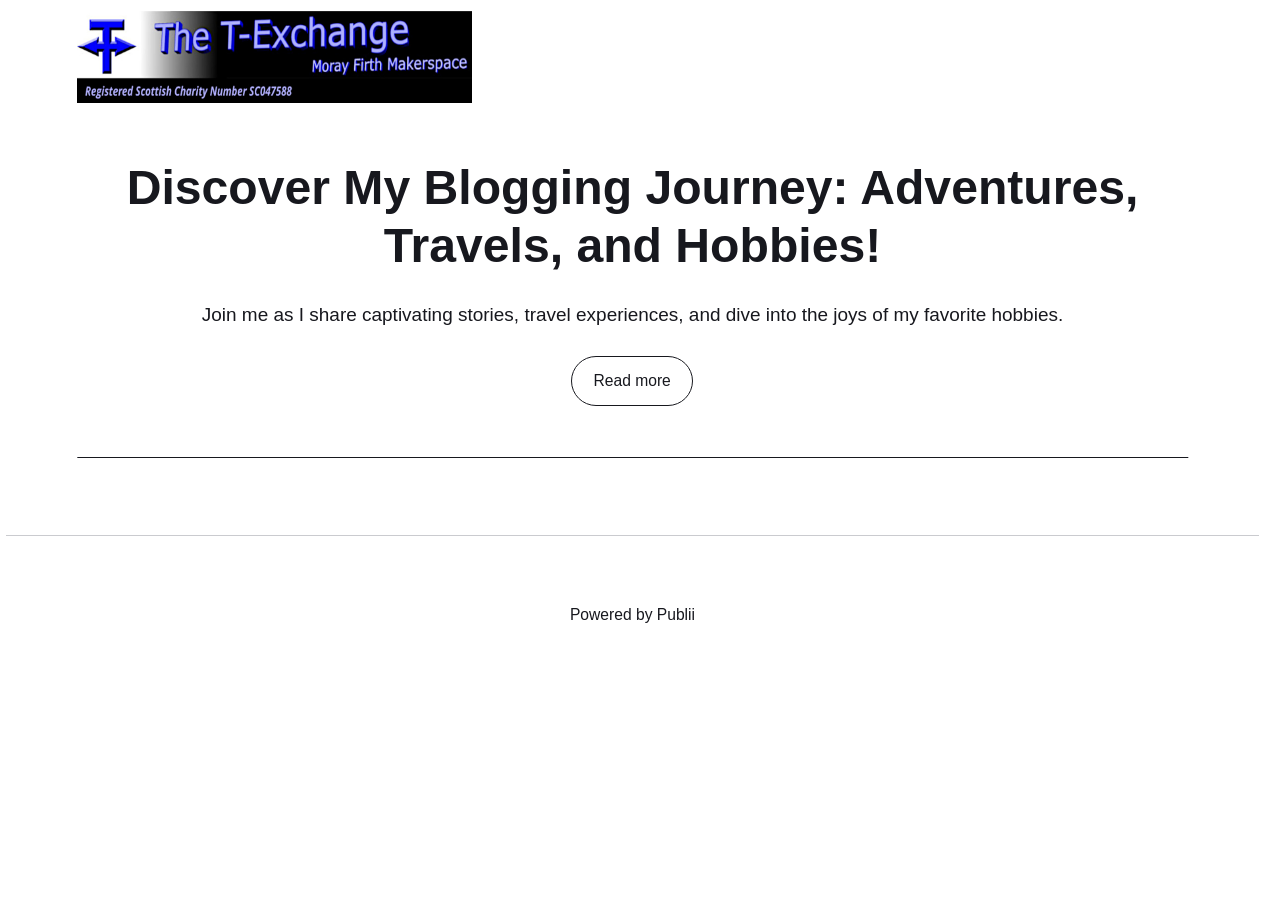
<file: index.html>
<!DOCTYPE html><html lang="en-gb"><head><meta charset="utf-8"><meta http-equiv="X-UA-Compatible" content="IE=edge"><meta name="viewport" content="width=device-width,initial-scale=1"><title>The T-Exchange Website</title><meta name="generator" content="Publii Open-Source CMS for Static Site"><link rel="canonical" href="https://wesley-dawg.github.io/"><link rel="alternate" type="application/atom+xml" href="https://wesley-dawg.github.io/feed.xml" title="The T-Exchange Website - RSS"><link rel="alternate" type="application/json" href="https://wesley-dawg.github.io/feed.json" title="The T-Exchange Website - JSON"><meta property="og:title" content="The T-Exchange Website"><meta property="og:image" content="https://wesley-dawg.github.io/media/website/header.jpg"><meta property="og:image:width" content="1200"><meta property="og:image:height" content="280"><meta property="og:site_name" content="The T-Exchange Website"><meta property="og:description" content=""><meta property="og:url" content="https://wesley-dawg.github.io/"><meta property="og:type" content="website"><link rel="stylesheet" href="https://wesley-dawg.github.io/assets/css/style.css?v&#x3D;8c430f4f4a724241cd2c166aeeda847b"><script type="application/ld+json">{"@context":"http://schema.org","@type":"Organization","name":"The T-Exchange Website","logo":"https://wesley-dawg.github.io/media/website/header.jpg","url":"https://wesley-dawg.github.io/"}</script><noscript><style>img[loading] {
                    opacity: 1;
                }</style></noscript></head><body class="home-template"><header class="top js-header"><a class="logo" href="https://wesley-dawg.github.io/"><img src="https://wesley-dawg.github.io/media/website/header.jpg" alt="The T-Exchange Website" width="1200" height="280"></a></header><main><div class="hero hero--noimage"><header class="hero__content hero__content--centered"><div class="wrapper"><h1>Discover My Blogging Journey: Adventures, Travels, and Hobbies!</h1><p>Join me as I share captivating stories, travel experiences, and dive into the joys of my favorite hobbies.</p><p><a href="#" class="btn">Read more</a></p></div></header></div><div class="wrapper feed"></div></main><footer class="footer"><div class="wrapper"><div class="footer__copyright"><p>Powered by Publii</p></div><button id="backToTop" class="footer__bttop" aria-label="Back to top" title="Back to top"><svg width="20" height="20"><use xlink:href="https://wesley-dawg.github.io/assets/svg/svg-map.svg#toparrow"/></svg></button></div></footer><script defer="defer" src="https://wesley-dawg.github.io/assets/js/scripts.min.js?v&#x3D;dafec4f87fead6718cb125f0b0fc8441"></script><script>window.publiiThemeMenuConfig={mobileMenuMode:'sidebar',animationSpeed:300,submenuWidth: 'auto',doubleClickTime:500,mobileMenuExpandableSubmenus:true,relatedContainerForOverlayMenuSelector:'.top'};</script><script>var images = document.querySelectorAll('img[loading]');
        for (var i = 0; i < images.length; i++) {
            if (images[i].complete) {
                images[i].classList.add('is-loaded');
            } else {
                images[i].addEventListener('load', function () {
                    this.classList.add('is-loaded');
                }, false);
            }
        }</script></body></html>
</file>
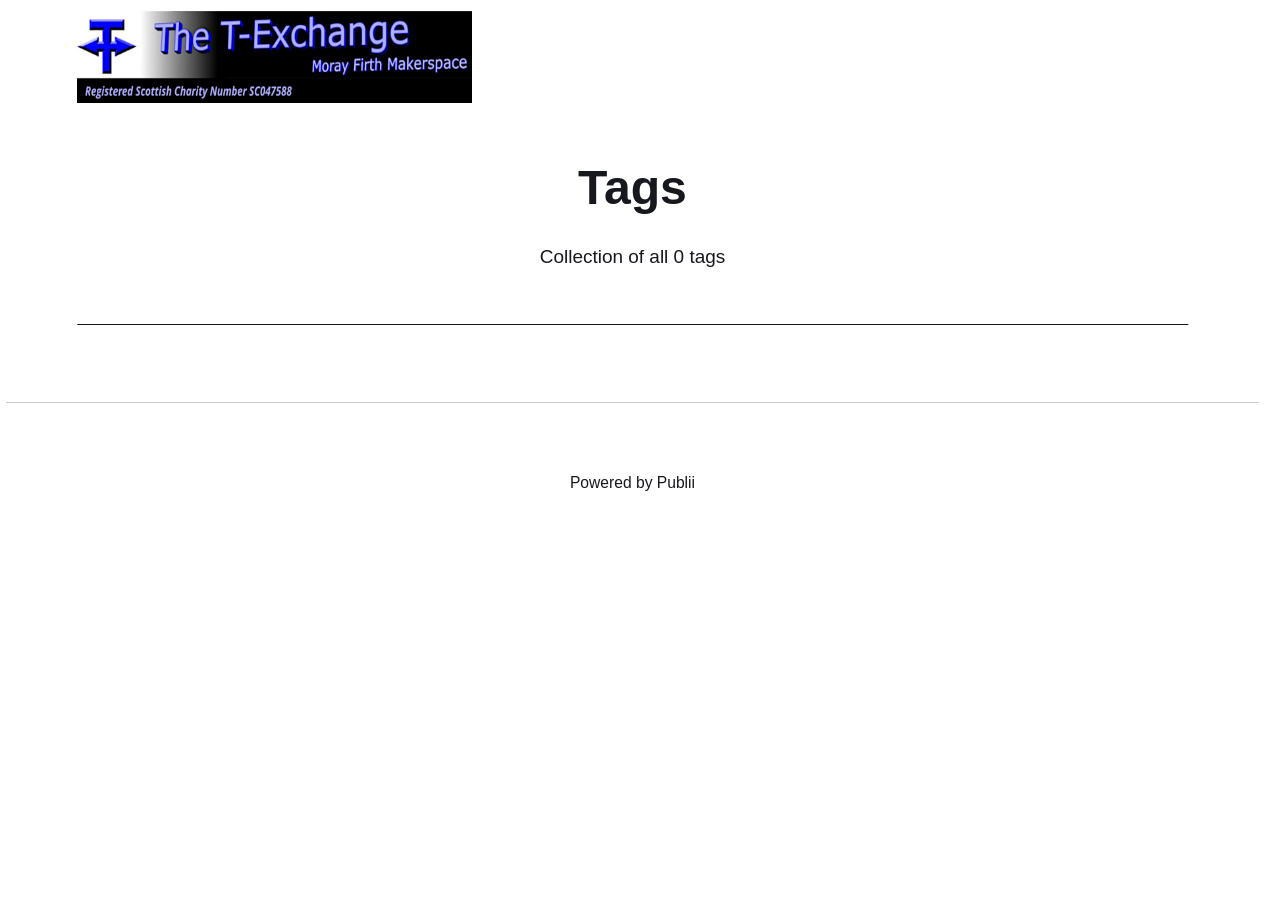
<file: tags/index.html>
<!DOCTYPE html><html lang="en-gb"><head><meta charset="utf-8"><meta http-equiv="X-UA-Compatible" content="IE=edge"><meta name="viewport" content="width=device-width,initial-scale=1"><title>All tags - The T-Exchange Website</title><meta name="robots" content="noindex, follow"><meta name="generator" content="Publii Open-Source CMS for Static Site"><link rel="alternate" type="application/atom+xml" href="https://wesley-dawg.github.io/feed.xml" title="The T-Exchange Website - RSS"><link rel="alternate" type="application/json" href="https://wesley-dawg.github.io/feed.json" title="The T-Exchange Website - JSON"><meta property="og:title" content="The T-Exchange Website"><meta property="og:image" content="https://wesley-dawg.github.io/media/website/header.jpg"><meta property="og:image:width" content="1200"><meta property="og:image:height" content="280"><meta property="og:site_name" content="The T-Exchange Website"><meta property="og:description" content=""><meta property="og:url" content="https://wesley-dawg.github.io/tags/"><meta property="og:type" content="website"><link rel="stylesheet" href="https://wesley-dawg.github.io/assets/css/style.css?v&#x3D;8c430f4f4a724241cd2c166aeeda847b"><script type="application/ld+json">{"@context":"http://schema.org","@type":"Organization","name":"The T-Exchange Website","logo":"https://wesley-dawg.github.io/media/website/header.jpg","url":"https://wesley-dawg.github.io/"}</script><noscript><style>img[loading] {
                    opacity: 1;
                }</style></noscript></head><body class="tags-template"><header class="top js-header"><a class="logo" href="https://wesley-dawg.github.io/"><img src="https://wesley-dawg.github.io/media/website/header.jpg" alt="The T-Exchange Website" width="1200" height="280"></a></header><main class="page page--tags"><div class="hero hero--noimage"><header class="hero__content hero__content--centered"><div class="wrapper"><h1>Tags</h1><p class="page__desc">Collection of all 0 tags</p></div></header></div><div class="wrapper"><ul class="feed feed--grid"></ul></div></main><footer class="footer"><div class="wrapper"><div class="footer__copyright"><p>Powered by Publii</p></div><button id="backToTop" class="footer__bttop" aria-label="Back to top" title="Back to top"><svg width="20" height="20"><use xlink:href="https://wesley-dawg.github.io/assets/svg/svg-map.svg#toparrow"/></svg></button></div></footer><script defer="defer" src="https://wesley-dawg.github.io/assets/js/scripts.min.js?v&#x3D;dafec4f87fead6718cb125f0b0fc8441"></script><script>window.publiiThemeMenuConfig={mobileMenuMode:'sidebar',animationSpeed:300,submenuWidth: 'auto',doubleClickTime:500,mobileMenuExpandableSubmenus:true,relatedContainerForOverlayMenuSelector:'.top'};</script><script>var images = document.querySelectorAll('img[loading]');
        for (var i = 0; i < images.length; i++) {
            if (images[i].complete) {
                images[i].classList.add('is-loaded');
            } else {
                images[i].addEventListener('load', function () {
                    this.classList.add('is-loaded');
                }, false);
            }
        }</script></body></html>
</file>
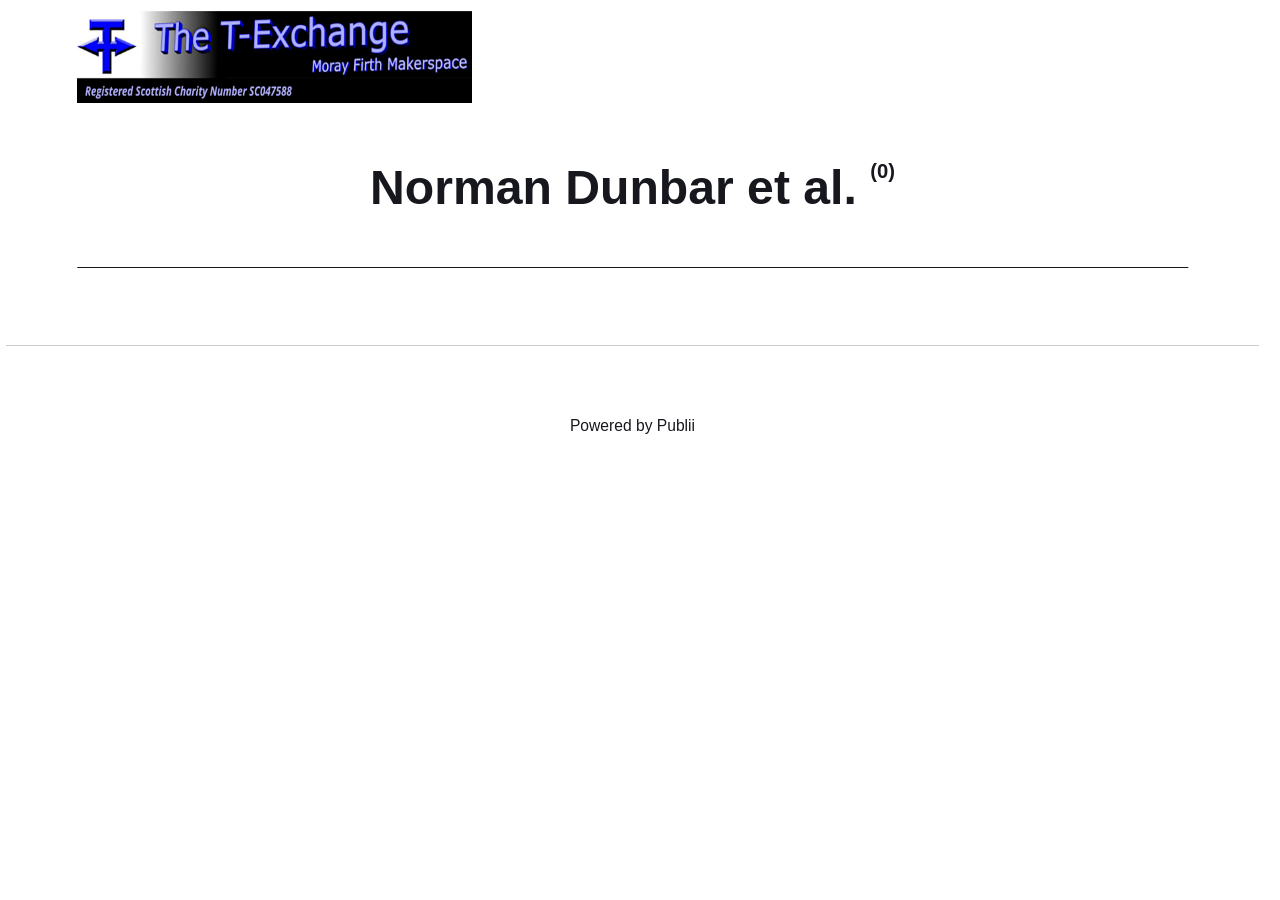
<file: authors/norman-dunbar-et-al/index.html>
<!DOCTYPE html><html lang="en-gb"><head><meta charset="utf-8"><meta http-equiv="X-UA-Compatible" content="IE=edge"><meta name="viewport" content="width=device-width,initial-scale=1"><title>Author: Norman Dunbar et al. - The T-Exchange Website</title><meta name="robots" content="noindex, follow"><meta name="generator" content="Publii Open-Source CMS for Static Site"><link rel="alternate" type="application/atom+xml" href="https://wesley-dawg.github.io/feed.xml" title="The T-Exchange Website - RSS"><link rel="alternate" type="application/json" href="https://wesley-dawg.github.io/feed.json" title="The T-Exchange Website - JSON"><meta property="og:title" content="Norman Dunbar et al."><meta property="og:image" content="https://wesley-dawg.github.io/media/website/header.jpg"><meta property="og:image:width" content="1200"><meta property="og:image:height" content="280"><meta property="og:site_name" content="The T-Exchange Website"><meta property="og:description" content=""><meta property="og:url" content="https://wesley-dawg.github.io/authors/norman-dunbar-et-al/"><meta property="og:type" content="website"><link rel="stylesheet" href="https://wesley-dawg.github.io/assets/css/style.css?v&#x3D;8c430f4f4a724241cd2c166aeeda847b"><script type="application/ld+json">{"@context":"http://schema.org","@type":"Organization","name":"The T-Exchange Website","logo":"https://wesley-dawg.github.io/media/website/header.jpg","url":"https://wesley-dawg.github.io/"}</script><noscript><style>img[loading] {
                    opacity: 1;
                }</style></noscript></head><body class="author-template"><header class="top js-header"><a class="logo" href="https://wesley-dawg.github.io/"><img src="https://wesley-dawg.github.io/media/website/header.jpg" alt="The T-Exchange Website" width="1200" height="280"></a></header><main class="page page--author"><div class="hero hero--noimage"><header class="hero__content hero__content--centered"><div class="wrapper"><div><h1>Norman Dunbar et al. <sup>(0)</sup></h1></div></div></header></div><div class="wrapper feed"></div></main><footer class="footer"><div class="wrapper"><div class="footer__copyright"><p>Powered by Publii</p></div><button id="backToTop" class="footer__bttop" aria-label="Back to top" title="Back to top"><svg width="20" height="20"><use xlink:href="https://wesley-dawg.github.io/assets/svg/svg-map.svg#toparrow"/></svg></button></div></footer><script defer="defer" src="https://wesley-dawg.github.io/assets/js/scripts.min.js?v&#x3D;dafec4f87fead6718cb125f0b0fc8441"></script><script>window.publiiThemeMenuConfig={mobileMenuMode:'sidebar',animationSpeed:300,submenuWidth: 'auto',doubleClickTime:500,mobileMenuExpandableSubmenus:true,relatedContainerForOverlayMenuSelector:'.top'};</script><script>var images = document.querySelectorAll('img[loading]');
        for (var i = 0; i < images.length; i++) {
            if (images[i].complete) {
                images[i].classList.add('is-loaded');
            } else {
                images[i].addEventListener('load', function () {
                    this.classList.add('is-loaded');
                }, false);
            }
        }</script></body></html>
</file>
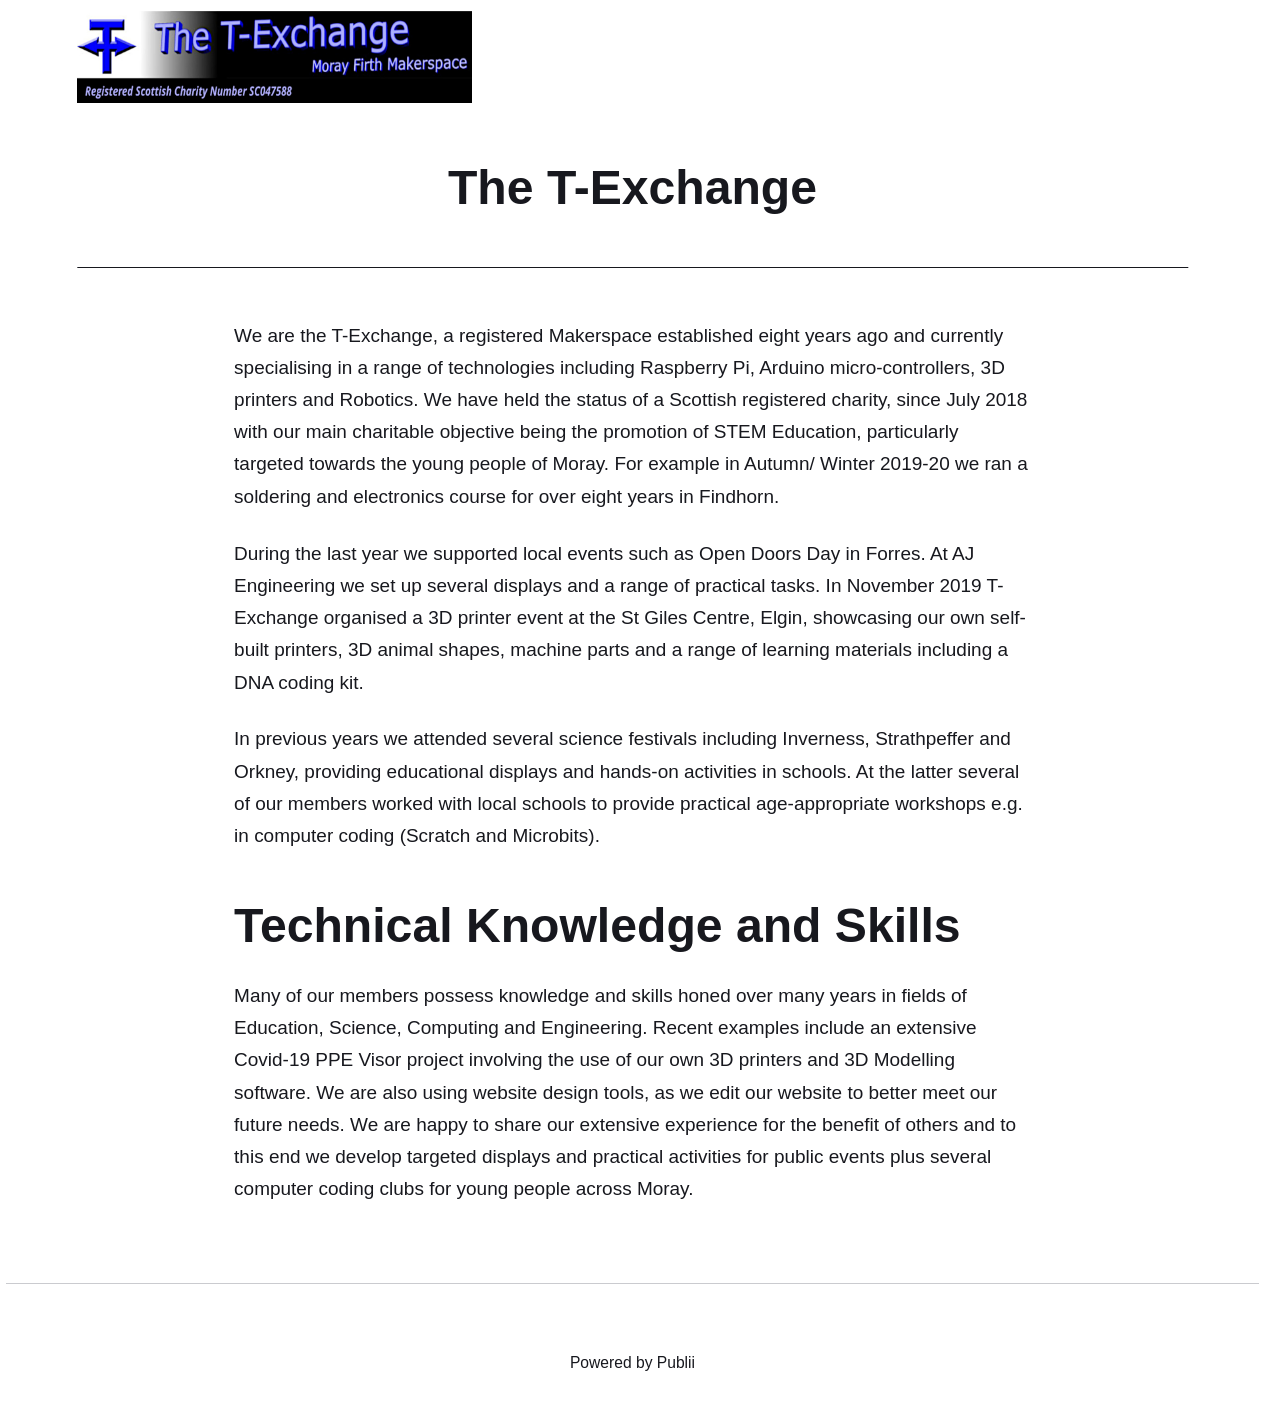
<file: the-t-exchange-2.html>
<!DOCTYPE html><html lang="en-gb"><head><meta charset="utf-8"><meta http-equiv="X-UA-Compatible" content="IE=edge"><meta name="viewport" content="width=device-width,initial-scale=1"><title>The T-Exchange - The T-Exchange Website</title><meta name="description" content="We are the T-Exchange, a registered Makerspace established eight years ago and currently specialising in a range of technologies including Raspberry Pi, Arduino micro-controllers, 3D printers and Robotics. We have held the status of a Scottish registered charity, since July 2018 with our main charitable objective being the promotion of STEM Education, particularly targeted towards the young people of Moray. For example in Autumn/ Winter 2019-20 we ran a soldering and electronics course for over eight years in Findhorn. During the last year we supported local events such as Open Doors Day in Forres. At AJ Engineering we set up several displays and a range of practical tasks. In November 2019 T-Exchange organised a 3D printer event at the St Giles Centre, Elgin, showcasing our own self-built printers, 3D animal shapes, machine parts and a range of learning materials including a DNA coding kit. In&amp;hellip;"><meta name="generator" content="Publii Open-Source CMS for Static Site"><link rel="canonical" href="https://wesley-dawg.github.io/the-t-exchange-2.html"><link rel="alternate" type="application/atom+xml" href="https://wesley-dawg.github.io/feed.xml" title="The T-Exchange Website - RSS"><link rel="alternate" type="application/json" href="https://wesley-dawg.github.io/feed.json" title="The T-Exchange Website - JSON"><meta property="og:title" content="The T-Exchange"><meta property="og:image" content="https://wesley-dawg.github.io/media/website/header.jpg"><meta property="og:image:width" content="1200"><meta property="og:image:height" content="280"><meta property="og:site_name" content="The T-Exchange Website"><meta property="og:description" content="We are the T-Exchange, a registered Makerspace established eight years ago and currently specialising in a range of technologies including Raspberry Pi, Arduino micro-controllers, 3D printers and Robotics. We have held the status of a Scottish registered charity, since July 2018 with our main charitable objective being the promotion of STEM Education, particularly targeted towards the young people of Moray. For example in Autumn/ Winter 2019-20 we ran a soldering and electronics course for over eight years in Findhorn. During the last year we supported local events such as Open Doors Day in Forres. At AJ Engineering we set up several displays and a range of practical tasks. In November 2019 T-Exchange organised a 3D printer event at the St Giles Centre, Elgin, showcasing our own self-built printers, 3D animal shapes, machine parts and a range of learning materials including a DNA coding kit. In&amp;hellip;"><meta property="og:url" content="https://wesley-dawg.github.io/the-t-exchange-2.html"><meta property="og:type" content="article"><link rel="stylesheet" href="https://wesley-dawg.github.io/assets/css/style.css?v&#x3D;8c430f4f4a724241cd2c166aeeda847b"><script type="application/ld+json">{"@context":"http://schema.org","@type":"Article","mainEntityOfPage":{"@type":"WebPage","@id":"https://wesley-dawg.github.io/the-t-exchange-2.html"},"headline":"The T-Exchange","datePublished":"2026-10-04T14:19+01:00","dateModified":"2026-10-04T14:21+01:00","image":{"@type":"ImageObject","url":"https://wesley-dawg.github.io/media/website/header.jpg","height":280,"width":1200},"description":"We are the T-Exchange, a registered Makerspace established eight years ago and currently specialising in a range of technologies including Raspberry Pi, Arduino micro-controllers, 3D printers and Robotics. We have held the status of a Scottish registered charity, since July 2018 with our main charitable objective being the promotion of STEM Education, particularly targeted towards the young people of Moray. For example in Autumn/ Winter 2019-20 we ran a soldering and electronics course for over eight years in Findhorn. During the last year we supported local events such as Open Doors Day in Forres. At AJ Engineering we set up several displays and a range of practical tasks. In November 2019 T-Exchange organised a 3D printer event at the St Giles Centre, Elgin, showcasing our own self-built printers, 3D animal shapes, machine parts and a range of learning materials including a DNA coding kit. In&hellip;","author":{"@type":"Person","name":"Norman Dunbar et al.","url":"https://wesley-dawg.github.io/authors/norman-dunbar-et-al/"},"publisher":{"@type":"Organization","name":"Norman Dunbar et al.","logo":{"@type":"ImageObject","url":"https://wesley-dawg.github.io/media/website/header.jpg","height":280,"width":1200}}}</script><noscript><style>img[loading] {
                    opacity: 1;
                }</style></noscript></head><body class="page-template"><header class="top js-header"><a class="logo" href="https://wesley-dawg.github.io/"><img src="https://wesley-dawg.github.io/media/website/header.jpg" alt="The T-Exchange Website" width="1200" height="280"></a></header><main class="page"><article class="content"><div class="hero hero--noimage"><header class="hero__content hero__content--centered"><div class="wrapper"><h1>The T-Exchange</h1></div></header></div><div class="entry-wrapper content__entry"><p>We are the T-Exchange, a registered Makerspace established eight years ago and currently specialising in a range of technologies including Raspberry Pi, Arduino micro-controllers, 3D printers and Robotics. We have held the status of a Scottish registered charity, since July 2018 with our main charitable objective being the promotion of STEM Education, particularly targeted towards the young people of Moray. For example in Autumn/ Winter 2019-20 we ran a soldering and electronics course for over eight years in Findhorn.</p><p>During the last year we supported local events such as Open Doors Day in Forres. At AJ Engineering we set up several displays and a range of practical tasks. In November 2019 T-Exchange organised a 3D printer event at the St Giles Centre, Elgin, showcasing our own self-built printers, 3D animal shapes, machine parts and a range of learning materials including a DNA coding kit.</p><p>In previous years we attended several science festivals including Inverness, Strathpeffer and Orkney, providing educational displays and hands-on activities in schools. At the latter several of our members worked with local schools to provide practical age-appropriate workshops e.g. in computer coding (Scratch and Microbits).</p><h1 id="technical-knowledge-and-skills">Technical Knowledge and Skills</h1><p>Many of our members possess knowledge and skills honed over many years in fields of Education, Science, Computing and Engineering. Recent examples include an extensive Covid-19 PPE Visor project involving the use of our own 3D printers and 3D Modelling software. We are also using website design tools, as we edit our website to better meet our future needs. We are happy to share our extensive experience for the benefit of others and to this end we develop targeted displays and practical activities for public events plus several computer coding clubs for young people across Moray.</p></div></article></main><footer class="footer"><div class="wrapper"><div class="footer__copyright"><p>Powered by Publii</p></div><button id="backToTop" class="footer__bttop" aria-label="Back to top" title="Back to top"><svg width="20" height="20"><use xlink:href="https://wesley-dawg.github.io/assets/svg/svg-map.svg#toparrow"/></svg></button></div></footer><script defer="defer" src="https://wesley-dawg.github.io/assets/js/scripts.min.js?v&#x3D;dafec4f87fead6718cb125f0b0fc8441"></script><script>window.publiiThemeMenuConfig={mobileMenuMode:'sidebar',animationSpeed:300,submenuWidth: 'auto',doubleClickTime:500,mobileMenuExpandableSubmenus:true,relatedContainerForOverlayMenuSelector:'.top'};</script><script>var images = document.querySelectorAll('img[loading]');
        for (var i = 0; i < images.length; i++) {
            if (images[i].complete) {
                images[i].classList.add('is-loaded');
            } else {
                images[i].addEventListener('load', function () {
                    this.classList.add('is-loaded');
                }, false);
            }
        }</script></body></html>
</file>
